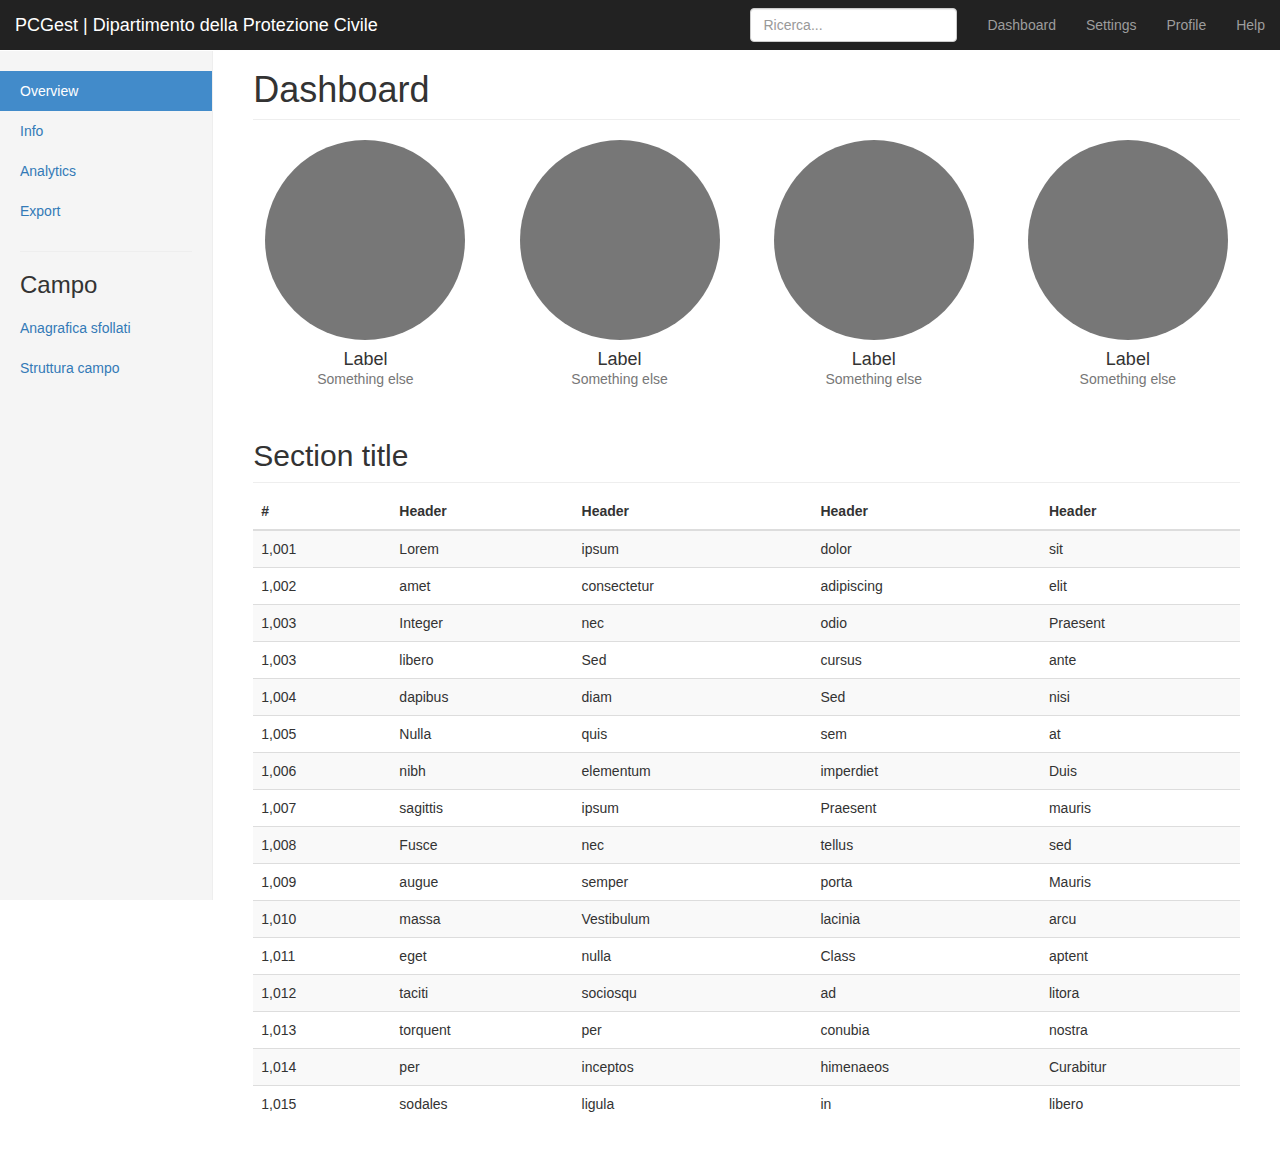
<file: index.html>
<!DOCTYPE html>
<html lang="en">
  <head>
    <meta charset="utf-8">
    <meta http-equiv="X-UA-Compatible" content="IE=edge">
    <meta name="viewport" content="width=device-width, initial-scale=1">
    <!-- The above 3 meta tags *must* come first in the head; any other head content must come *after* these tags -->
    <meta name="description" content="">
    <meta name="author" content="">
	<link rel="icon" type="image/x-icon" href="favicon.ico" />

    <title>PCGest | Main Page</title>

    <!-- Bootstrap core CSS -->
    <link href="./bootstrap/css/bootstrap.min.css" rel="stylesheet">

    <!-- Custom styles for this template -->
    <link href="dashboard.css" rel="stylesheet">

    <!-- HTML5 shim and Respond.js for IE8 support of HTML5 elements and media queries -->
    <!--[if lt IE 9]>
      <script src="https://oss.maxcdn.com/html5shiv/3.7.2/html5shiv.min.js"></script>
      <script src="https://oss.maxcdn.com/respond/1.4.2/respond.min.js"></script>
    <![endif]-->
  </head>

  <body>

    <nav class="navbar navbar-inverse navbar-fixed-top">
      <div class="container-fluid">
        <div class="navbar-header">
          <button type="button" class="navbar-toggle collapsed" data-toggle="collapse" data-target="#navbar" aria-expanded="false" aria-controls="navbar">
            <span class="sr-only">Toggle navigation</span>
            <span class="icon-bar"></span>
            <span class="icon-bar"></span>
            <span class="icon-bar"></span>
          </button>
          
		  <a class="navbar-brand" href="#">PCGest | Dipartimento della Protezione Civile</a>
        </div>
        <div id="navbar" class="navbar-collapse collapse">
          <ul class="nav navbar-nav navbar-right">
            <li><a href="#">Dashboard</a></li>
            <li><a href="#">Settings</a></li>
            <li><a href="#">Profile</a></li>
            <li><a href="#">Help</a></li>
          </ul>
          <form class="navbar-form navbar-right">
            <input type="text" class="form-control" placeholder="Ricerca...">
          </form>
        </div>
      </div>
    </nav>

    <div class="container-fluid">
      <div class="row">
        <div class="col-sm-3 col-md-2 sidebar">
          <ul class="nav nav-sidebar">
            <li class="active"><a href="#">Overview <span class="sr-only">(current)</span></a></li>
            <li><a href="#">Info</a></li>
            <li><a href="#">Analytics</a></li>
            <li><a href="#">Export</a></li>
          </ul>
		  <hr><h3>Campo</h3>
		  <ul class="nav nav-sidebar">
            <li><a href="anagrafica_sfollati.php">Anagrafica sfollati</a></li>
            <li><a href="mappa.php">Struttura campo</a></li>
          </ul>
        </div>
        <div class="col-sm-9 col-sm-offset-3 col-md-10 col-md-offset-2 main">
          <h1 class="page-header">Dashboard</h1>

          <div class="row placeholders">
            <div class="col-xs-6 col-sm-3 placeholder">
              <img src="[data-uri]" width="200" height="200" class="img-responsive" alt="Generic placeholder thumbnail">
              <h4>Label</h4>
              <span class="text-muted">Something else</span>
            </div>
            <div class="col-xs-6 col-sm-3 placeholder">
              <img src="[data-uri]" width="200" height="200" class="img-responsive" alt="Generic placeholder thumbnail">
              <h4>Label</h4>
              <span class="text-muted">Something else</span>
            </div>
            <div class="col-xs-6 col-sm-3 placeholder">
              <img src="[data-uri]" width="200" height="200" class="img-responsive" alt="Generic placeholder thumbnail">
              <h4>Label</h4>
              <span class="text-muted">Something else</span>
            </div>
            <div class="col-xs-6 col-sm-3 placeholder">
              <img src="[data-uri]" width="200" height="200" class="img-responsive" alt="Generic placeholder thumbnail">
              <h4>Label</h4>
              <span class="text-muted">Something else</span>
            </div>
          </div>

          <h2 class="sub-header">Section title</h2>
          <div class="table-responsive">
            <table class="table table-striped">
              <thead>
                <tr>
                  <th>#</th>
                  <th>Header</th>
                  <th>Header</th>
                  <th>Header</th>
                  <th>Header</th>
                </tr>
              </thead>
              <tbody>
                <tr>
                  <td>1,001</td>
                  <td>Lorem</td>
                  <td>ipsum</td>
                  <td>dolor</td>
                  <td>sit</td>
                </tr>
                <tr>
                  <td>1,002</td>
                  <td>amet</td>
                  <td>consectetur</td>
                  <td>adipiscing</td>
                  <td>elit</td>
                </tr>
                <tr>
                  <td>1,003</td>
                  <td>Integer</td>
                  <td>nec</td>
                  <td>odio</td>
                  <td>Praesent</td>
                </tr>
                <tr>
                  <td>1,003</td>
                  <td>libero</td>
                  <td>Sed</td>
                  <td>cursus</td>
                  <td>ante</td>
                </tr>
                <tr>
                  <td>1,004</td>
                  <td>dapibus</td>
                  <td>diam</td>
                  <td>Sed</td>
                  <td>nisi</td>
                </tr>
                <tr>
                  <td>1,005</td>
                  <td>Nulla</td>
                  <td>quis</td>
                  <td>sem</td>
                  <td>at</td>
                </tr>
                <tr>
                  <td>1,006</td>
                  <td>nibh</td>
                  <td>elementum</td>
                  <td>imperdiet</td>
                  <td>Duis</td>
                </tr>
                <tr>
                  <td>1,007</td>
                  <td>sagittis</td>
                  <td>ipsum</td>
                  <td>Praesent</td>
                  <td>mauris</td>
                </tr>
                <tr>
                  <td>1,008</td>
                  <td>Fusce</td>
                  <td>nec</td>
                  <td>tellus</td>
                  <td>sed</td>
                </tr>
                <tr>
                  <td>1,009</td>
                  <td>augue</td>
                  <td>semper</td>
                  <td>porta</td>
                  <td>Mauris</td>
                </tr>
                <tr>
                  <td>1,010</td>
                  <td>massa</td>
                  <td>Vestibulum</td>
                  <td>lacinia</td>
                  <td>arcu</td>
                </tr>
                <tr>
                  <td>1,011</td>
                  <td>eget</td>
                  <td>nulla</td>
                  <td>Class</td>
                  <td>aptent</td>
                </tr>
                <tr>
                  <td>1,012</td>
                  <td>taciti</td>
                  <td>sociosqu</td>
                  <td>ad</td>
                  <td>litora</td>
                </tr>
                <tr>
                  <td>1,013</td>
                  <td>torquent</td>
                  <td>per</td>
                  <td>conubia</td>
                  <td>nostra</td>
                </tr>
                <tr>
                  <td>1,014</td>
                  <td>per</td>
                  <td>inceptos</td>
                  <td>himenaeos</td>
                  <td>Curabitur</td>
                </tr>
                <tr>
                  <td>1,015</td>
                  <td>sodales</td>
                  <td>ligula</td>
                  <td>in</td>
                  <td>libero</td>
                </tr>
              </tbody>
            </table>
          </div>
        </div>
      </div>
    </div>

    <!-- Bootstrap core JavaScript
    ================================================== -->
    <!-- Placed at the end of the document so the pages load faster -->
    <script src="https://ajax.googleapis.com/ajax/libs/jquery/1.11.3/jquery.min.js"></script>
    <script>window.jQuery || document.write('<script src="../../assets/js/vendor/jquery.min.js"><\/script>')</script>
    <script src="./bootstrap/js/bootstrap.min.js"></script>
  </body>
</html>
</file>
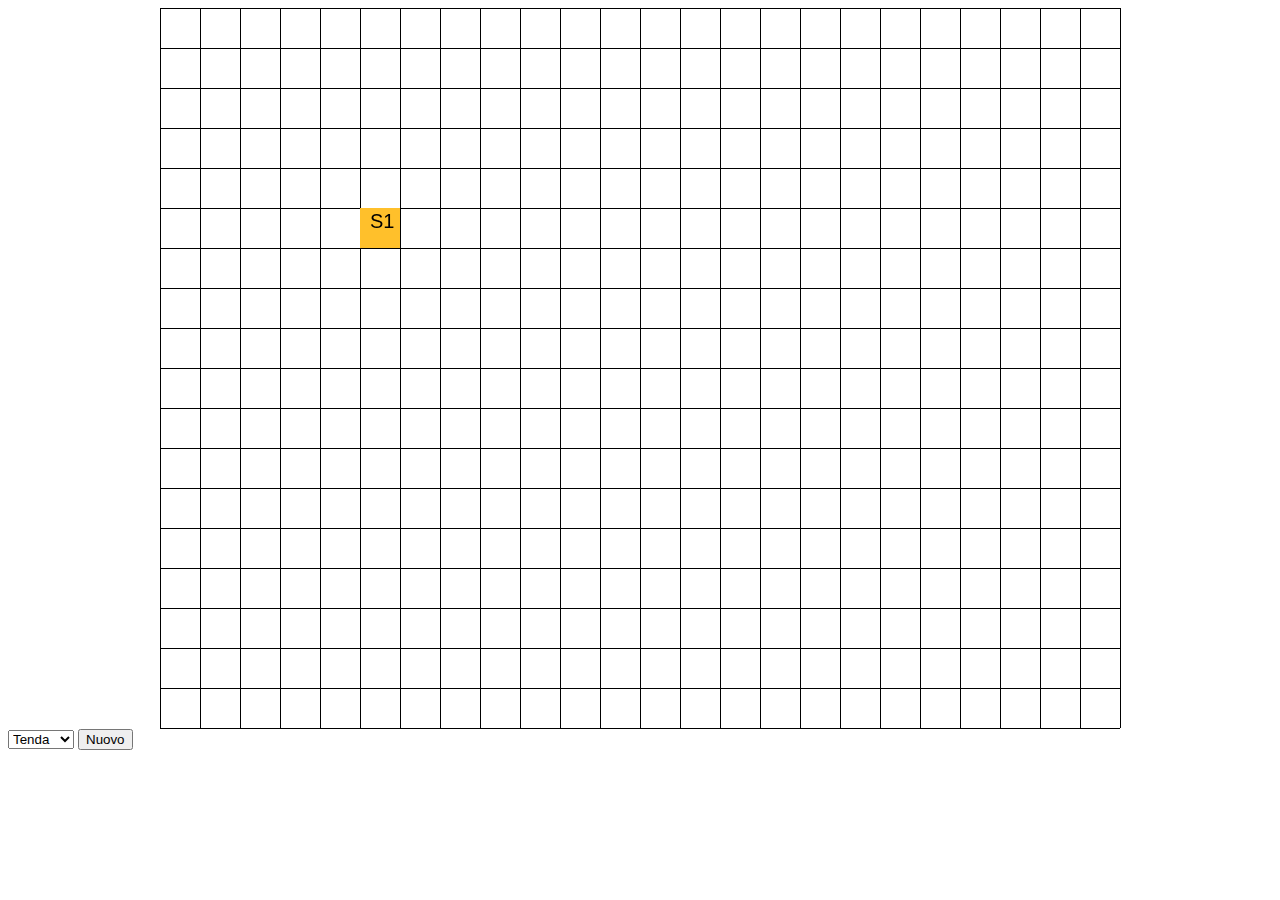
<file: griglia/index.html>
<html xmlns="http://www.w3.org/1999/xhtml" xmlns:v="urn:schemas-microsoft-com:vml">
<head>
    <meta charset="UTF-8" />
    <title>HTML5 Canvas demo 1</title>
    
    <!-- A border on the canvas helps us see the edges -->
    <style type="text/css">
      #container { position: relative; }
      #canvas { border: 0px; background: #fff; margin: 0; padding: 0;}
    </style> 
    <script type="text/javascript" src="javascript.js"></script>
  </head>
  <body onLoad="init()">
    <center>
    <div id="container">
    <canvas id="canvas" width="961px" height="721px">
    This text is displayed if your browser does not support HTML5 Canvas.
    </canvas>
    </div>
	</center>  
	<select id="ddlViewBy">
		<option value="1">Tenda</option>
		<option value="2">Tenda2</option>
	</select>
	<button onclick="rettangolo();">Nuovo</button>
	<script>
		var count=0;
		function rettangolo()
		{
			var e = document.getElementById("ddlViewBy");
			var strUser = e.options[e.selectedIndex].value;
			var Bx=0, By=0; Bcolor=0;
			if(strUser=="1")
			{
				Bx=1; By=2; Bcolor="#FF0000";
			}
			else if(strUser=="2")
			{
				Bx=2; By=2; Bcolor="#00FF00";
			}
			count++;
			addRect(120, 120, Bx*40, By*40, Bcolor, "S"+count);
		}
	</script>
  </body>
</html>
</file>
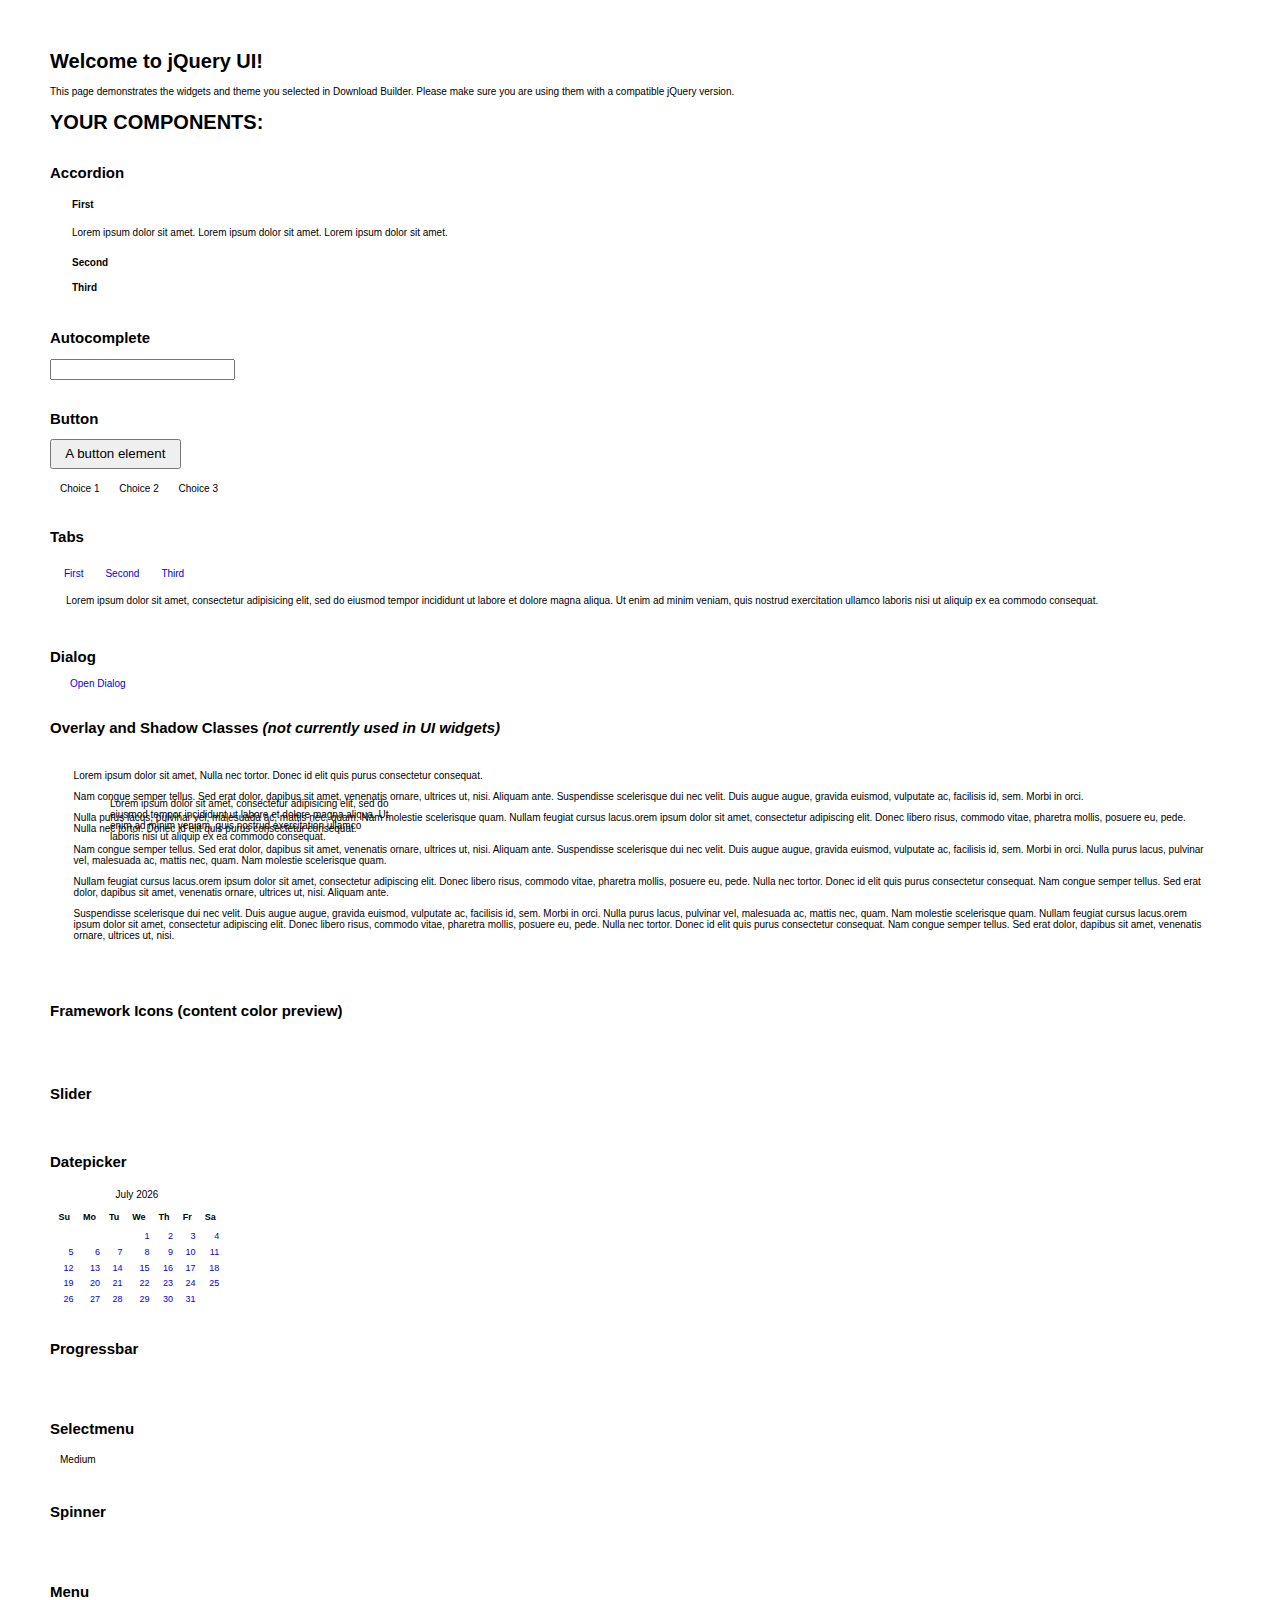
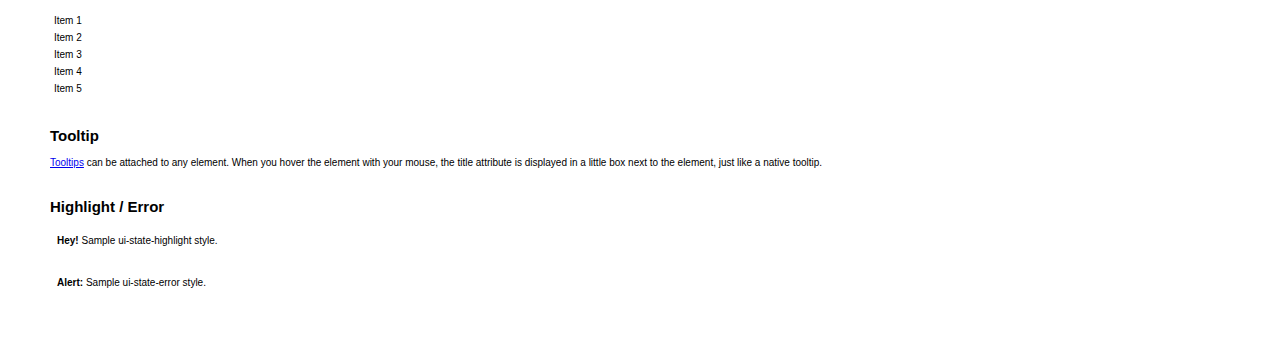
<file: jquery-ui/index.html>
<!doctype html>
<html lang="us">
<head>
	<meta charset="utf-8">
	<title>jQuery UI Example Page</title>
	<link href="jquery-ui.css" rel="stylesheet">
	<style>
	body{
		font: 62.5% "Trebuchet MS", sans-serif;
		margin: 50px;
	}
	.demoHeaders {
		margin-top: 2em;
	}
	#dialog-link {
		padding: .4em 1em .4em 20px;
		text-decoration: none;
		position: relative;
	}
	#dialog-link span.ui-icon {
		margin: 0 5px 0 0;
		position: absolute;
		left: .2em;
		top: 50%;
		margin-top: -8px;
	}
	#icons {
		margin: 0;
		padding: 0;
	}
	#icons li {
		margin: 2px;
		position: relative;
		padding: 4px 0;
		cursor: pointer;
		float: left;
		list-style: none;
	}
	#icons span.ui-icon {
		float: left;
		margin: 0 4px;
	}
	.fakewindowcontain .ui-widget-overlay {
		position: absolute;
	}
	select {
		width: 200px;
	}
	</style>
</head>
<body>

<h1>Welcome to jQuery UI!</h1>

<div class="ui-widget">
	<p>This page demonstrates the widgets and theme you selected in Download Builder. Please make sure you are using them with a compatible jQuery version.</p>
</div>

<h1>YOUR COMPONENTS:</h1>


<!-- Accordion -->
<h2 class="demoHeaders">Accordion</h2>
<div id="accordion">
	<h3>First</h3>
	<div>Lorem ipsum dolor sit amet. Lorem ipsum dolor sit amet. Lorem ipsum dolor sit amet.</div>
	<h3>Second</h3>
	<div>Phasellus mattis tincidunt nibh.</div>
	<h3>Third</h3>
	<div>Nam dui erat, auctor a, dignissim quis.</div>
</div>



<!-- Autocomplete -->
<h2 class="demoHeaders">Autocomplete</h2>
<div>
	<input id="autocomplete" title="type &quot;a&quot;">
</div>



<!-- Button -->
<h2 class="demoHeaders">Button</h2>
<button id="button">A button element</button>
<form style="margin-top: 1em;">
	<div id="radioset">
		<input type="radio" id="radio1" name="radio"><label for="radio1">Choice 1</label>
		<input type="radio" id="radio2" name="radio" checked="checked"><label for="radio2">Choice 2</label>
		<input type="radio" id="radio3" name="radio"><label for="radio3">Choice 3</label>
	</div>
</form>



<!-- Tabs -->
<h2 class="demoHeaders">Tabs</h2>
<div id="tabs">
	<ul>
		<li><a href="#tabs-1">First</a></li>
		<li><a href="#tabs-2">Second</a></li>
		<li><a href="#tabs-3">Third</a></li>
	</ul>
	<div id="tabs-1">Lorem ipsum dolor sit amet, consectetur adipisicing elit, sed do eiusmod tempor incididunt ut labore et dolore magna aliqua. Ut enim ad minim veniam, quis nostrud exercitation ullamco laboris nisi ut aliquip ex ea commodo consequat.</div>
	<div id="tabs-2">Phasellus mattis tincidunt nibh. Cras orci urna, blandit id, pretium vel, aliquet ornare, felis. Maecenas scelerisque sem non nisl. Fusce sed lorem in enim dictum bibendum.</div>
	<div id="tabs-3">Nam dui erat, auctor a, dignissim quis, sollicitudin eu, felis. Pellentesque nisi urna, interdum eget, sagittis et, consequat vestibulum, lacus. Mauris porttitor ullamcorper augue.</div>
</div>



<!-- Dialog NOTE: Dialog is not generated by UI in this demo so it can be visually styled in themeroller-->
<h2 class="demoHeaders">Dialog</h2>
<p><a href="#" id="dialog-link" class="ui-state-default ui-corner-all"><span class="ui-icon ui-icon-newwin"></span>Open Dialog</a></p>

<h2 class="demoHeaders">Overlay and Shadow Classes <em>(not currently used in UI widgets)</em></h2>
<div style="position: relative; width: 96%; height: 200px; padding:1% 2%; overflow:hidden;" class="fakewindowcontain">
	<p>Lorem ipsum dolor sit amet,  Nulla nec tortor. Donec id elit quis purus consectetur consequat. </p><p>Nam congue semper tellus. Sed erat dolor, dapibus sit amet, venenatis ornare, ultrices ut, nisi. Aliquam ante. Suspendisse scelerisque dui nec velit. Duis augue augue, gravida euismod, vulputate ac, facilisis id, sem. Morbi in orci. </p><p>Nulla purus lacus, pulvinar vel, malesuada ac, mattis nec, quam. Nam molestie scelerisque quam. Nullam feugiat cursus lacus.orem ipsum dolor sit amet, consectetur adipiscing elit. Donec libero risus, commodo vitae, pharetra mollis, posuere eu, pede. Nulla nec tortor. Donec id elit quis purus consectetur consequat. </p><p>Nam congue semper tellus. Sed erat dolor, dapibus sit amet, venenatis ornare, ultrices ut, nisi. Aliquam ante. Suspendisse scelerisque dui nec velit. Duis augue augue, gravida euismod, vulputate ac, facilisis id, sem. Morbi in orci. Nulla purus lacus, pulvinar vel, malesuada ac, mattis nec, quam. Nam molestie scelerisque quam. </p><p>Nullam feugiat cursus lacus.orem ipsum dolor sit amet, consectetur adipiscing elit. Donec libero risus, commodo vitae, pharetra mollis, posuere eu, pede. Nulla nec tortor. Donec id elit quis purus consectetur consequat. Nam congue semper tellus. Sed erat dolor, dapibus sit amet, venenatis ornare, ultrices ut, nisi. Aliquam ante. </p><p>Suspendisse scelerisque dui nec velit. Duis augue augue, gravida euismod, vulputate ac, facilisis id, sem. Morbi in orci. Nulla purus lacus, pulvinar vel, malesuada ac, mattis nec, quam. Nam molestie scelerisque quam. Nullam feugiat cursus lacus.orem ipsum dolor sit amet, consectetur adipiscing elit. Donec libero risus, commodo vitae, pharetra mollis, posuere eu, pede. Nulla nec tortor. Donec id elit quis purus consectetur consequat. Nam congue semper tellus. Sed erat dolor, dapibus sit amet, venenatis ornare, ultrices ut, nisi. </p>

	<!-- ui-dialog -->
	<div class="ui-overlay"><div class="ui-widget-overlay"></div><div class="ui-widget-shadow ui-corner-all" style="width: 302px; height: 152px; position: absolute; left: 50px; top: 30px;"></div></div>
	<div style="position: absolute; width: 280px; height: 130px;left: 50px; top: 30px; padding: 10px;" class="ui-widget ui-widget-content ui-corner-all">
		<div class="ui-dialog-content ui-widget-content" style="background: none; border: 0;">
			<p>Lorem ipsum dolor sit amet, consectetur adipisicing elit, sed do eiusmod tempor incididunt ut labore et dolore magna aliqua. Ut enim ad minim veniam, quis nostrud exercitation ullamco laboris nisi ut aliquip ex ea commodo consequat.</p>
		</div>
	</div>

</div>

<!-- ui-dialog -->
<div id="dialog" title="Dialog Title">
	<p>Lorem ipsum dolor sit amet, consectetur adipisicing elit, sed do eiusmod tempor incididunt ut labore et dolore magna aliqua. Ut enim ad minim veniam, quis nostrud exercitation ullamco laboris nisi ut aliquip ex ea commodo consequat.</p>
</div>



<h2 class="demoHeaders">Framework Icons (content color preview)</h2>
<ul id="icons" class="ui-widget ui-helper-clearfix">
	<li class="ui-state-default ui-corner-all" title=".ui-icon-carat-1-n"><span class="ui-icon ui-icon-carat-1-n"></span></li>
	<li class="ui-state-default ui-corner-all" title=".ui-icon-carat-1-ne"><span class="ui-icon ui-icon-carat-1-ne"></span></li>
	<li class="ui-state-default ui-corner-all" title=".ui-icon-carat-1-e"><span class="ui-icon ui-icon-carat-1-e"></span></li>
	<li class="ui-state-default ui-corner-all" title=".ui-icon-carat-1-se"><span class="ui-icon ui-icon-carat-1-se"></span></li>
	<li class="ui-state-default ui-corner-all" title=".ui-icon-carat-1-s"><span class="ui-icon ui-icon-carat-1-s"></span></li>
	<li class="ui-state-default ui-corner-all" title=".ui-icon-carat-1-sw"><span class="ui-icon ui-icon-carat-1-sw"></span></li>
	<li class="ui-state-default ui-corner-all" title=".ui-icon-carat-1-w"><span class="ui-icon ui-icon-carat-1-w"></span></li>
	<li class="ui-state-default ui-corner-all" title=".ui-icon-carat-1-nw"><span class="ui-icon ui-icon-carat-1-nw"></span></li>
	<li class="ui-state-default ui-corner-all" title=".ui-icon-carat-2-n-s"><span class="ui-icon ui-icon-carat-2-n-s"></span></li>
	<li class="ui-state-default ui-corner-all" title=".ui-icon-carat-2-e-w"><span class="ui-icon ui-icon-carat-2-e-w"></span></li>
	<li class="ui-state-default ui-corner-all" title=".ui-icon-triangle-1-n"><span class="ui-icon ui-icon-triangle-1-n"></span></li>
	<li class="ui-state-default ui-corner-all" title=".ui-icon-triangle-1-ne"><span class="ui-icon ui-icon-triangle-1-ne"></span></li>
	<li class="ui-state-default ui-corner-all" title=".ui-icon-triangle-1-e"><span class="ui-icon ui-icon-triangle-1-e"></span></li>
	<li class="ui-state-default ui-corner-all" title=".ui-icon-triangle-1-se"><span class="ui-icon ui-icon-triangle-1-se"></span></li>
	<li class="ui-state-default ui-corner-all" title=".ui-icon-triangle-1-s"><span class="ui-icon ui-icon-triangle-1-s"></span></li>
	<li class="ui-state-default ui-corner-all" title=".ui-icon-triangle-1-sw"><span class="ui-icon ui-icon-triangle-1-sw"></span></li>
	<li class="ui-state-default ui-corner-all" title=".ui-icon-triangle-1-w"><span class="ui-icon ui-icon-triangle-1-w"></span></li>
	<li class="ui-state-default ui-corner-all" title=".ui-icon-triangle-1-nw"><span class="ui-icon ui-icon-triangle-1-nw"></span></li>
	<li class="ui-state-default ui-corner-all" title=".ui-icon-triangle-2-n-s"><span class="ui-icon ui-icon-triangle-2-n-s"></span></li>
	<li class="ui-state-default ui-corner-all" title=".ui-icon-triangle-2-e-w"><span class="ui-icon ui-icon-triangle-2-e-w"></span></li>
	<li class="ui-state-default ui-corner-all" title=".ui-icon-arrow-1-n"><span class="ui-icon ui-icon-arrow-1-n"></span></li>
	<li class="ui-state-default ui-corner-all" title=".ui-icon-arrow-1-ne"><span class="ui-icon ui-icon-arrow-1-ne"></span></li>
	<li class="ui-state-default ui-corner-all" title=".ui-icon-arrow-1-e"><span class="ui-icon ui-icon-arrow-1-e"></span></li>
	<li class="ui-state-default ui-corner-all" title=".ui-icon-arrow-1-se"><span class="ui-icon ui-icon-arrow-1-se"></span></li>
	<li class="ui-state-default ui-corner-all" title=".ui-icon-arrow-1-s"><span class="ui-icon ui-icon-arrow-1-s"></span></li>
	<li class="ui-state-default ui-corner-all" title=".ui-icon-arrow-1-sw"><span class="ui-icon ui-icon-arrow-1-sw"></span></li>
	<li class="ui-state-default ui-corner-all" title=".ui-icon-arrow-1-w"><span class="ui-icon ui-icon-arrow-1-w"></span></li>
	<li class="ui-state-default ui-corner-all" title=".ui-icon-arrow-1-nw"><span class="ui-icon ui-icon-arrow-1-nw"></span></li>
	<li class="ui-state-default ui-corner-all" title=".ui-icon-arrow-2-n-s"><span class="ui-icon ui-icon-arrow-2-n-s"></span></li>
	<li class="ui-state-default ui-corner-all" title=".ui-icon-arrow-2-ne-sw"><span class="ui-icon ui-icon-arrow-2-ne-sw"></span></li>
	<li class="ui-state-default ui-corner-all" title=".ui-icon-arrow-2-e-w"><span class="ui-icon ui-icon-arrow-2-e-w"></span></li>
	<li class="ui-state-default ui-corner-all" title=".ui-icon-arrow-2-se-nw"><span class="ui-icon ui-icon-arrow-2-se-nw"></span></li>
	<li class="ui-state-default ui-corner-all" title=".ui-icon-arrowstop-1-n"><span class="ui-icon ui-icon-arrowstop-1-n"></span></li>
	<li class="ui-state-default ui-corner-all" title=".ui-icon-arrowstop-1-e"><span class="ui-icon ui-icon-arrowstop-1-e"></span></li>
	<li class="ui-state-default ui-corner-all" title=".ui-icon-arrowstop-1-s"><span class="ui-icon ui-icon-arrowstop-1-s"></span></li>
	<li class="ui-state-default ui-corner-all" title=".ui-icon-arrowstop-1-w"><span class="ui-icon ui-icon-arrowstop-1-w"></span></li>
	<li class="ui-state-default ui-corner-all" title=".ui-icon-arrowthick-1-n"><span class="ui-icon ui-icon-arrowthick-1-n"></span></li>
	<li class="ui-state-default ui-corner-all" title=".ui-icon-arrowthick-1-ne"><span class="ui-icon ui-icon-arrowthick-1-ne"></span></li>
	<li class="ui-state-default ui-corner-all" title=".ui-icon-arrowthick-1-e"><span class="ui-icon ui-icon-arrowthick-1-e"></span></li>
	<li class="ui-state-default ui-corner-all" title=".ui-icon-arrowthick-1-se"><span class="ui-icon ui-icon-arrowthick-1-se"></span></li>
	<li class="ui-state-default ui-corner-all" title=".ui-icon-arrowthick-1-s"><span class="ui-icon ui-icon-arrowthick-1-s"></span></li>
	<li class="ui-state-default ui-corner-all" title=".ui-icon-arrowthick-1-sw"><span class="ui-icon ui-icon-arrowthick-1-sw"></span></li>
	<li class="ui-state-default ui-corner-all" title=".ui-icon-arrowthick-1-w"><span class="ui-icon ui-icon-arrowthick-1-w"></span></li>
	<li class="ui-state-default ui-corner-all" title=".ui-icon-arrowthick-1-nw"><span class="ui-icon ui-icon-arrowthick-1-nw"></span></li>
	<li class="ui-state-default ui-corner-all" title=".ui-icon-arrowthick-2-n-s"><span class="ui-icon ui-icon-arrowthick-2-n-s"></span></li>
	<li class="ui-state-default ui-corner-all" title=".ui-icon-arrowthick-2-ne-sw"><span class="ui-icon ui-icon-arrowthick-2-ne-sw"></span></li>
	<li class="ui-state-default ui-corner-all" title=".ui-icon-arrowthick-2-e-w"><span class="ui-icon ui-icon-arrowthick-2-e-w"></span></li>
	<li class="ui-state-default ui-corner-all" title=".ui-icon-arrowthick-2-se-nw"><span class="ui-icon ui-icon-arrowthick-2-se-nw"></span></li>
	<li class="ui-state-default ui-corner-all" title=".ui-icon-arrowthickstop-1-n"><span class="ui-icon ui-icon-arrowthickstop-1-n"></span></li>
	<li class="ui-state-default ui-corner-all" title=".ui-icon-arrowthickstop-1-e"><span class="ui-icon ui-icon-arrowthickstop-1-e"></span></li>
	<li class="ui-state-default ui-corner-all" title=".ui-icon-arrowthickstop-1-s"><span class="ui-icon ui-icon-arrowthickstop-1-s"></span></li>
	<li class="ui-state-default ui-corner-all" title=".ui-icon-arrowthickstop-1-w"><span class="ui-icon ui-icon-arrowthickstop-1-w"></span></li>
	<li class="ui-state-default ui-corner-all" title=".ui-icon-arrowreturnthick-1-w"><span class="ui-icon ui-icon-arrowreturnthick-1-w"></span></li>
	<li class="ui-state-default ui-corner-all" title=".ui-icon-arrowreturnthick-1-n"><span class="ui-icon ui-icon-arrowreturnthick-1-n"></span></li>
	<li class="ui-state-default ui-corner-all" title=".ui-icon-arrowreturnthick-1-e"><span class="ui-icon ui-icon-arrowreturnthick-1-e"></span></li>
	<li class="ui-state-default ui-corner-all" title=".ui-icon-arrowreturnthick-1-s"><span class="ui-icon ui-icon-arrowreturnthick-1-s"></span></li>
	<li class="ui-state-default ui-corner-all" title=".ui-icon-arrowreturn-1-w"><span class="ui-icon ui-icon-arrowreturn-1-w"></span></li>
	<li class="ui-state-default ui-corner-all" title=".ui-icon-arrowreturn-1-n"><span class="ui-icon ui-icon-arrowreturn-1-n"></span></li>
	<li class="ui-state-default ui-corner-all" title=".ui-icon-arrowreturn-1-e"><span class="ui-icon ui-icon-arrowreturn-1-e"></span></li>
	<li class="ui-state-default ui-corner-all" title=".ui-icon-arrowreturn-1-s"><span class="ui-icon ui-icon-arrowreturn-1-s"></span></li>
	<li class="ui-state-default ui-corner-all" title=".ui-icon-arrowrefresh-1-w"><span class="ui-icon ui-icon-arrowrefresh-1-w"></span></li>
	<li class="ui-state-default ui-corner-all" title=".ui-icon-arrowrefresh-1-n"><span class="ui-icon ui-icon-arrowrefresh-1-n"></span></li>
	<li class="ui-state-default ui-corner-all" title=".ui-icon-arrowrefresh-1-e"><span class="ui-icon ui-icon-arrowrefresh-1-e"></span></li>
	<li class="ui-state-default ui-corner-all" title=".ui-icon-arrowrefresh-1-s"><span class="ui-icon ui-icon-arrowrefresh-1-s"></span></li>
	<li class="ui-state-default ui-corner-all" title=".ui-icon-arrow-4"><span class="ui-icon ui-icon-arrow-4"></span></li>
	<li class="ui-state-default ui-corner-all" title=".ui-icon-arrow-4-diag"><span class="ui-icon ui-icon-arrow-4-diag"></span></li>
	<li class="ui-state-default ui-corner-all" title=".ui-icon-extlink"><span class="ui-icon ui-icon-extlink"></span></li>
	<li class="ui-state-default ui-corner-all" title=".ui-icon-newwin"><span class="ui-icon ui-icon-newwin"></span></li>
	<li class="ui-state-default ui-corner-all" title=".ui-icon-refresh"><span class="ui-icon ui-icon-refresh"></span></li>
	<li class="ui-state-default ui-corner-all" title=".ui-icon-shuffle"><span class="ui-icon ui-icon-shuffle"></span></li>
	<li class="ui-state-default ui-corner-all" title=".ui-icon-transfer-e-w"><span class="ui-icon ui-icon-transfer-e-w"></span></li>
	<li class="ui-state-default ui-corner-all" title=".ui-icon-transferthick-e-w"><span class="ui-icon ui-icon-transferthick-e-w"></span></li>
	<li class="ui-state-default ui-corner-all" title=".ui-icon-folder-collapsed"><span class="ui-icon ui-icon-folder-collapsed"></span></li>
	<li class="ui-state-default ui-corner-all" title=".ui-icon-folder-open"><span class="ui-icon ui-icon-folder-open"></span></li>
	<li class="ui-state-default ui-corner-all" title=".ui-icon-document"><span class="ui-icon ui-icon-document"></span></li>
	<li class="ui-state-default ui-corner-all" title=".ui-icon-document-b"><span class="ui-icon ui-icon-document-b"></span></li>
	<li class="ui-state-default ui-corner-all" title=".ui-icon-note"><span class="ui-icon ui-icon-note"></span></li>
	<li class="ui-state-default ui-corner-all" title=".ui-icon-mail-closed"><span class="ui-icon ui-icon-mail-closed"></span></li>
	<li class="ui-state-default ui-corner-all" title=".ui-icon-mail-open"><span class="ui-icon ui-icon-mail-open"></span></li>
	<li class="ui-state-default ui-corner-all" title=".ui-icon-suitcase"><span class="ui-icon ui-icon-suitcase"></span></li>
	<li class="ui-state-default ui-corner-all" title=".ui-icon-comment"><span class="ui-icon ui-icon-comment"></span></li>
	<li class="ui-state-default ui-corner-all" title=".ui-icon-person"><span class="ui-icon ui-icon-person"></span></li>
	<li class="ui-state-default ui-corner-all" title=".ui-icon-print"><span class="ui-icon ui-icon-print"></span></li>
	<li class="ui-state-default ui-corner-all" title=".ui-icon-trash"><span class="ui-icon ui-icon-trash"></span></li>
	<li class="ui-state-default ui-corner-all" title=".ui-icon-locked"><span class="ui-icon ui-icon-locked"></span></li>
	<li class="ui-state-default ui-corner-all" title=".ui-icon-unlocked"><span class="ui-icon ui-icon-unlocked"></span></li>
	<li class="ui-state-default ui-corner-all" title=".ui-icon-bookmark"><span class="ui-icon ui-icon-bookmark"></span></li>
	<li class="ui-state-default ui-corner-all" title=".ui-icon-tag"><span class="ui-icon ui-icon-tag"></span></li>
	<li class="ui-state-default ui-corner-all" title=".ui-icon-home"><span class="ui-icon ui-icon-home"></span></li>
	<li class="ui-state-default ui-corner-all" title=".ui-icon-flag"><span class="ui-icon ui-icon-flag"></span></li>
	<li class="ui-state-default ui-corner-all" title=".ui-icon-calculator"><span class="ui-icon ui-icon-calculator"></span></li>
	<li class="ui-state-default ui-corner-all" title=".ui-icon-cart"><span class="ui-icon ui-icon-cart"></span></li>
	<li class="ui-state-default ui-corner-all" title=".ui-icon-pencil"><span class="ui-icon ui-icon-pencil"></span></li>
	<li class="ui-state-default ui-corner-all" title=".ui-icon-clock"><span class="ui-icon ui-icon-clock"></span></li>
	<li class="ui-state-default ui-corner-all" title=".ui-icon-disk"><span class="ui-icon ui-icon-disk"></span></li>
	<li class="ui-state-default ui-corner-all" title=".ui-icon-calendar"><span class="ui-icon ui-icon-calendar"></span></li>
	<li class="ui-state-default ui-corner-all" title=".ui-icon-zoomin"><span class="ui-icon ui-icon-zoomin"></span></li>
	<li class="ui-state-default ui-corner-all" title=".ui-icon-zoomout"><span class="ui-icon ui-icon-zoomout"></span></li>
	<li class="ui-state-default ui-corner-all" title=".ui-icon-search"><span class="ui-icon ui-icon-search"></span></li>
	<li class="ui-state-default ui-corner-all" title=".ui-icon-wrench"><span class="ui-icon ui-icon-wrench"></span></li>
	<li class="ui-state-default ui-corner-all" title=".ui-icon-gear"><span class="ui-icon ui-icon-gear"></span></li>
	<li class="ui-state-default ui-corner-all" title=".ui-icon-heart"><span class="ui-icon ui-icon-heart"></span></li>
	<li class="ui-state-default ui-corner-all" title=".ui-icon-star"><span class="ui-icon ui-icon-star"></span></li>
	<li class="ui-state-default ui-corner-all" title=".ui-icon-link"><span class="ui-icon ui-icon-link"></span></li>
	<li class="ui-state-default ui-corner-all" title=".ui-icon-cancel"><span class="ui-icon ui-icon-cancel"></span></li>
	<li class="ui-state-default ui-corner-all" title=".ui-icon-plus"><span class="ui-icon ui-icon-plus"></span></li>
	<li class="ui-state-default ui-corner-all" title=".ui-icon-plusthick"><span class="ui-icon ui-icon-plusthick"></span></li>
	<li class="ui-state-default ui-corner-all" title=".ui-icon-minus"><span class="ui-icon ui-icon-minus"></span></li>
	<li class="ui-state-default ui-corner-all" title=".ui-icon-minusthick"><span class="ui-icon ui-icon-minusthick"></span></li>
	<li class="ui-state-default ui-corner-all" title=".ui-icon-close"><span class="ui-icon ui-icon-close"></span></li>
	<li class="ui-state-default ui-corner-all" title=".ui-icon-closethick"><span class="ui-icon ui-icon-closethick"></span></li>
	<li class="ui-state-default ui-corner-all" title=".ui-icon-key"><span class="ui-icon ui-icon-key"></span></li>
	<li class="ui-state-default ui-corner-all" title=".ui-icon-lightbulb"><span class="ui-icon ui-icon-lightbulb"></span></li>
	<li class="ui-state-default ui-corner-all" title=".ui-icon-scissors"><span class="ui-icon ui-icon-scissors"></span></li>
	<li class="ui-state-default ui-corner-all" title=".ui-icon-clipboard"><span class="ui-icon ui-icon-clipboard"></span></li>
	<li class="ui-state-default ui-corner-all" title=".ui-icon-copy"><span class="ui-icon ui-icon-copy"></span></li>
	<li class="ui-state-default ui-corner-all" title=".ui-icon-contact"><span class="ui-icon ui-icon-contact"></span></li>
	<li class="ui-state-default ui-corner-all" title=".ui-icon-image"><span class="ui-icon ui-icon-image"></span></li>
	<li class="ui-state-default ui-corner-all" title=".ui-icon-video"><span class="ui-icon ui-icon-video"></span></li>
	<li class="ui-state-default ui-corner-all" title=".ui-icon-script"><span class="ui-icon ui-icon-script"></span></li>
	<li class="ui-state-default ui-corner-all" title=".ui-icon-alert"><span class="ui-icon ui-icon-alert"></span></li>
	<li class="ui-state-default ui-corner-all" title=".ui-icon-info"><span class="ui-icon ui-icon-info"></span></li>
	<li class="ui-state-default ui-corner-all" title=".ui-icon-notice"><span class="ui-icon ui-icon-notice"></span></li>
	<li class="ui-state-default ui-corner-all" title=".ui-icon-help"><span class="ui-icon ui-icon-help"></span></li>
	<li class="ui-state-default ui-corner-all" title=".ui-icon-check"><span class="ui-icon ui-icon-check"></span></li>
	<li class="ui-state-default ui-corner-all" title=".ui-icon-bullet"><span class="ui-icon ui-icon-bullet"></span></li>
	<li class="ui-state-default ui-corner-all" title=".ui-icon-radio-off"><span class="ui-icon ui-icon-radio-off"></span></li>
	<li class="ui-state-default ui-corner-all" title=".ui-icon-radio-on"><span class="ui-icon ui-icon-radio-on"></span></li>
	<li class="ui-state-default ui-corner-all" title=".ui-icon-pin-w"><span class="ui-icon ui-icon-pin-w"></span></li>
	<li class="ui-state-default ui-corner-all" title=".ui-icon-pin-s"><span class="ui-icon ui-icon-pin-s"></span></li>
	<li class="ui-state-default ui-corner-all" title=".ui-icon-play"><span class="ui-icon ui-icon-play"></span></li>
	<li class="ui-state-default ui-corner-all" title=".ui-icon-pause"><span class="ui-icon ui-icon-pause"></span></li>
	<li class="ui-state-default ui-corner-all" title=".ui-icon-seek-next"><span class="ui-icon ui-icon-seek-next"></span></li>
	<li class="ui-state-default ui-corner-all" title=".ui-icon-seek-prev"><span class="ui-icon ui-icon-seek-prev"></span></li>
	<li class="ui-state-default ui-corner-all" title=".ui-icon-seek-end"><span class="ui-icon ui-icon-seek-end"></span></li>
	<li class="ui-state-default ui-corner-all" title=".ui-icon-seek-first"><span class="ui-icon ui-icon-seek-first"></span></li>
	<li class="ui-state-default ui-corner-all" title=".ui-icon-stop"><span class="ui-icon ui-icon-stop"></span></li>
	<li class="ui-state-default ui-corner-all" title=".ui-icon-eject"><span class="ui-icon ui-icon-eject"></span></li>
	<li class="ui-state-default ui-corner-all" title=".ui-icon-volume-off"><span class="ui-icon ui-icon-volume-off"></span></li>
	<li class="ui-state-default ui-corner-all" title=".ui-icon-volume-on"><span class="ui-icon ui-icon-volume-on"></span></li>
	<li class="ui-state-default ui-corner-all" title=".ui-icon-power"><span class="ui-icon ui-icon-power"></span></li>
	<li class="ui-state-default ui-corner-all" title=".ui-icon-signal-diag"><span class="ui-icon ui-icon-signal-diag"></span></li>
	<li class="ui-state-default ui-corner-all" title=".ui-icon-signal"><span class="ui-icon ui-icon-signal"></span></li>
	<li class="ui-state-default ui-corner-all" title=".ui-icon-battery-0"><span class="ui-icon ui-icon-battery-0"></span></li>
	<li class="ui-state-default ui-corner-all" title=".ui-icon-battery-1"><span class="ui-icon ui-icon-battery-1"></span></li>
	<li class="ui-state-default ui-corner-all" title=".ui-icon-battery-2"><span class="ui-icon ui-icon-battery-2"></span></li>
	<li class="ui-state-default ui-corner-all" title=".ui-icon-battery-3"><span class="ui-icon ui-icon-battery-3"></span></li>
	<li class="ui-state-default ui-corner-all" title=".ui-icon-circle-plus"><span class="ui-icon ui-icon-circle-plus"></span></li>
	<li class="ui-state-default ui-corner-all" title=".ui-icon-circle-minus"><span class="ui-icon ui-icon-circle-minus"></span></li>
	<li class="ui-state-default ui-corner-all" title=".ui-icon-circle-close"><span class="ui-icon ui-icon-circle-close"></span></li>
	<li class="ui-state-default ui-corner-all" title=".ui-icon-circle-triangle-e"><span class="ui-icon ui-icon-circle-triangle-e"></span></li>
	<li class="ui-state-default ui-corner-all" title=".ui-icon-circle-triangle-s"><span class="ui-icon ui-icon-circle-triangle-s"></span></li>
	<li class="ui-state-default ui-corner-all" title=".ui-icon-circle-triangle-w"><span class="ui-icon ui-icon-circle-triangle-w"></span></li>
	<li class="ui-state-default ui-corner-all" title=".ui-icon-circle-triangle-n"><span class="ui-icon ui-icon-circle-triangle-n"></span></li>
	<li class="ui-state-default ui-corner-all" title=".ui-icon-circle-arrow-e"><span class="ui-icon ui-icon-circle-arrow-e"></span></li>
	<li class="ui-state-default ui-corner-all" title=".ui-icon-circle-arrow-s"><span class="ui-icon ui-icon-circle-arrow-s"></span></li>
	<li class="ui-state-default ui-corner-all" title=".ui-icon-circle-arrow-w"><span class="ui-icon ui-icon-circle-arrow-w"></span></li>
	<li class="ui-state-default ui-corner-all" title=".ui-icon-circle-arrow-n"><span class="ui-icon ui-icon-circle-arrow-n"></span></li>
	<li class="ui-state-default ui-corner-all" title=".ui-icon-circle-zoomin"><span class="ui-icon ui-icon-circle-zoomin"></span></li>
	<li class="ui-state-default ui-corner-all" title=".ui-icon-circle-zoomout"><span class="ui-icon ui-icon-circle-zoomout"></span></li>
	<li class="ui-state-default ui-corner-all" title=".ui-icon-circle-check"><span class="ui-icon ui-icon-circle-check"></span></li>
	<li class="ui-state-default ui-corner-all" title=".ui-icon-circlesmall-plus"><span class="ui-icon ui-icon-circlesmall-plus"></span></li>
	<li class="ui-state-default ui-corner-all" title=".ui-icon-circlesmall-minus"><span class="ui-icon ui-icon-circlesmall-minus"></span></li>
	<li class="ui-state-default ui-corner-all" title=".ui-icon-circlesmall-close"><span class="ui-icon ui-icon-circlesmall-close"></span></li>
	<li class="ui-state-default ui-corner-all" title=".ui-icon-squaresmall-plus"><span class="ui-icon ui-icon-squaresmall-plus"></span></li>
	<li class="ui-state-default ui-corner-all" title=".ui-icon-squaresmall-minus"><span class="ui-icon ui-icon-squaresmall-minus"></span></li>
	<li class="ui-state-default ui-corner-all" title=".ui-icon-squaresmall-close"><span class="ui-icon ui-icon-squaresmall-close"></span></li>
	<li class="ui-state-default ui-corner-all" title=".ui-icon-grip-dotted-vertical"><span class="ui-icon ui-icon-grip-dotted-vertical"></span></li>
	<li class="ui-state-default ui-corner-all" title=".ui-icon-grip-dotted-horizontal"><span class="ui-icon ui-icon-grip-dotted-horizontal"></span></li>
	<li class="ui-state-default ui-corner-all" title=".ui-icon-grip-solid-vertical"><span class="ui-icon ui-icon-grip-solid-vertical"></span></li>
	<li class="ui-state-default ui-corner-all" title=".ui-icon-grip-solid-horizontal"><span class="ui-icon ui-icon-grip-solid-horizontal"></span></li>
	<li class="ui-state-default ui-corner-all" title=".ui-icon-gripsmall-diagonal-se"><span class="ui-icon ui-icon-gripsmall-diagonal-se"></span></li>
	<li class="ui-state-default ui-corner-all" title=".ui-icon-grip-diagonal-se"><span class="ui-icon ui-icon-grip-diagonal-se"></span></li>
</ul>


<!-- Slider -->
<h2 class="demoHeaders">Slider</h2>
<div id="slider"></div>



<!-- Datepicker -->
<h2 class="demoHeaders">Datepicker</h2>
<div id="datepicker"></div>



<!-- Progressbar -->
<h2 class="demoHeaders">Progressbar</h2>
<div id="progressbar"></div>



<!-- Progressbar -->
<h2 class="demoHeaders">Selectmenu</h2>
<select id="selectmenu">
	<option>Slower</option>
	<option>Slow</option>
	<option selected="selected">Medium</option>
	<option>Fast</option>
	<option>Faster</option>
</select>



<!-- Spinner -->
<h2 class="demoHeaders">Spinner</h2>
<input id="spinner">



<!-- Menu -->
<h2 class="demoHeaders">Menu</h2>
<ul style="width:100px;" id="menu">
	<li>Item 1</li>
	<li>Item 2</li>
	<li>Item 3
		<ul>
			<li>Item 3-1</li>
			<li>Item 3-2</li>
			<li>Item 3-3</li>
			<li>Item 3-4</li>
			<li>Item 3-5</li>
		</ul>
	</li>
	<li>Item 4</li>
	<li>Item 5</li>
</ul>



<!-- Tooltip -->
<h2 class="demoHeaders">Tooltip</h2>
<p id="tooltip">
	<a href="#" title="That&apos;s what this widget is">Tooltips</a> can be attached to any element. When you hover
the element with your mouse, the title attribute is displayed in a little box next to the element, just like a native tooltip.
</p>


<!-- Highlight / Error -->
<h2 class="demoHeaders">Highlight / Error</h2>
<div class="ui-widget">
	<div class="ui-state-highlight ui-corner-all" style="margin-top: 20px; padding: 0 .7em;">
		<p><span class="ui-icon ui-icon-info" style="float: left; margin-right: .3em;"></span>
		<strong>Hey!</strong> Sample ui-state-highlight style.</p>
	</div>
</div>
<br>
<div class="ui-widget">
	<div class="ui-state-error ui-corner-all" style="padding: 0 .7em;">
		<p><span class="ui-icon ui-icon-alert" style="float: left; margin-right: .3em;"></span>
		<strong>Alert:</strong> Sample ui-state-error style.</p>
	</div>
</div>

<script src="external/jquery/jquery.js"></script>
<script src="jquery-ui.js"></script>
<script>

$( "#accordion" ).accordion();



var availableTags = [
	"ActionScript",
	"AppleScript",
	"Asp",
	"BASIC",
	"C",
	"C++",
	"Clojure",
	"COBOL",
	"ColdFusion",
	"Erlang",
	"Fortran",
	"Groovy",
	"Haskell",
	"Java",
	"JavaScript",
	"Lisp",
	"Perl",
	"PHP",
	"Python",
	"Ruby",
	"Scala",
	"Scheme"
];
$( "#autocomplete" ).autocomplete({
	source: availableTags
});



$( "#button" ).button();
$( "#radioset" ).buttonset();



$( "#tabs" ).tabs();



$( "#dialog" ).dialog({
	autoOpen: false,
	width: 400,
	buttons: [
		{
			text: "Ok",
			click: function() {
				$( this ).dialog( "close" );
			}
		},
		{
			text: "Cancel",
			click: function() {
				$( this ).dialog( "close" );
			}
		}
	]
});

// Link to open the dialog
$( "#dialog-link" ).click(function( event ) {
	$( "#dialog" ).dialog( "open" );
	event.preventDefault();
});



$( "#datepicker" ).datepicker({
	inline: true
});



$( "#slider" ).slider({
	range: true,
	values: [ 17, 67 ]
});



$( "#progressbar" ).progressbar({
	value: 20
});



$( "#spinner" ).spinner();



$( "#menu" ).menu();



$( "#tooltip" ).tooltip();



$( "#selectmenu" ).selectmenu();


// Hover states on the static widgets
$( "#dialog-link, #icons li" ).hover(
	function() {
		$( this ).addClass( "ui-state-hover" );
	},
	function() {
		$( this ).removeClass( "ui-state-hover" );
	}
);
</script>
</body>
</html>
</file>
<file: dashboard.css>
/*
 * Base structure
 */

/* Move down content because we have a fixed navbar that is 50px tall */
body {
  padding-top: 50px;
}

.img-hover img {
    -webkit-transition: all .3s ease; /* Safari and Chrome */
  	-moz-transition: all .3s ease; /* Firefox */
  	-o-transition: all .3s ease; /* IE 9 */
  	-ms-transition: all .3s ease; /* Opera */
  	transition: all .3s ease;
}
.img-hover img:hover {
    -webkit-backface-visibility: hidden;
    backface-visibility: hidden;
    -webkit-transform:translateZ(0) scale(0.90); /* Safari and Chrome */
    -moz-transform:scale(0.90); /* Firefox */
    -ms-transform:scale(0.90); /* IE 9 */
    -o-transform:translatZ(0) scale(0.90); /* Opera */
    transform:translatZ(0) scale(0.90);
}

.riga{
	cursor:pointer;
}

/*
 * Global add-ons
 */

.sub-header {
  padding-bottom: 10px;
  border-bottom: 1px solid #eee;
}

/*
 * Top navigation
 * Hide default border to remove 1px line.
 */
.navbar-fixed-top {
  border: 0;
}

/*
 * Sidebar
 */

/* Hide for mobile, show later */
.sidebar {
  display: none;
}
@media (min-width: 768px) {
  .sidebar {
    position: fixed;
    top: 51px;
    bottom: 0;
    left: 0;
    z-index: 1000;
    display: block;
    padding: 20px;
    overflow-x: hidden;
    overflow-y: auto; /* Scrollable contents if viewport is shorter than content. */
    background-color: #f5f5f5;
    border-right: 1px solid #eee;
  }
}

/* Sidebar navigation */
.nav-sidebar {
  margin-right: -21px; /* 20px padding + 1px border */
  margin-bottom: 20px;
  margin-left: -20px;
}
.nav-sidebar > li > a {
  padding-right: 20px;
  padding-left: 20px;
}
.nav-sidebar > .active > a,
.nav-sidebar > .active > a:hover,
.nav-sidebar > .active > a:focus {
  color: #fff;
  background-color: #428bca;
}


/*
 * Main content
 */

.main {
  padding: 20px;
}
@media (min-width: 768px) {
  .main {
    padding-right: 40px;
    padding-left: 40px;
  }
}
.main .page-header {
  margin-top: 0;
}


/*
 * Placeholder dashboard ideas
 */

.placeholders {
  margin-bottom: 30px;
  text-align: center;
}
.placeholders h4 {
  margin-bottom: 0;
}
.placeholder {
  margin-bottom: 20px;
}
.placeholder img {
  display: inline-block;
  border-radius: 50%;
}
</file>
